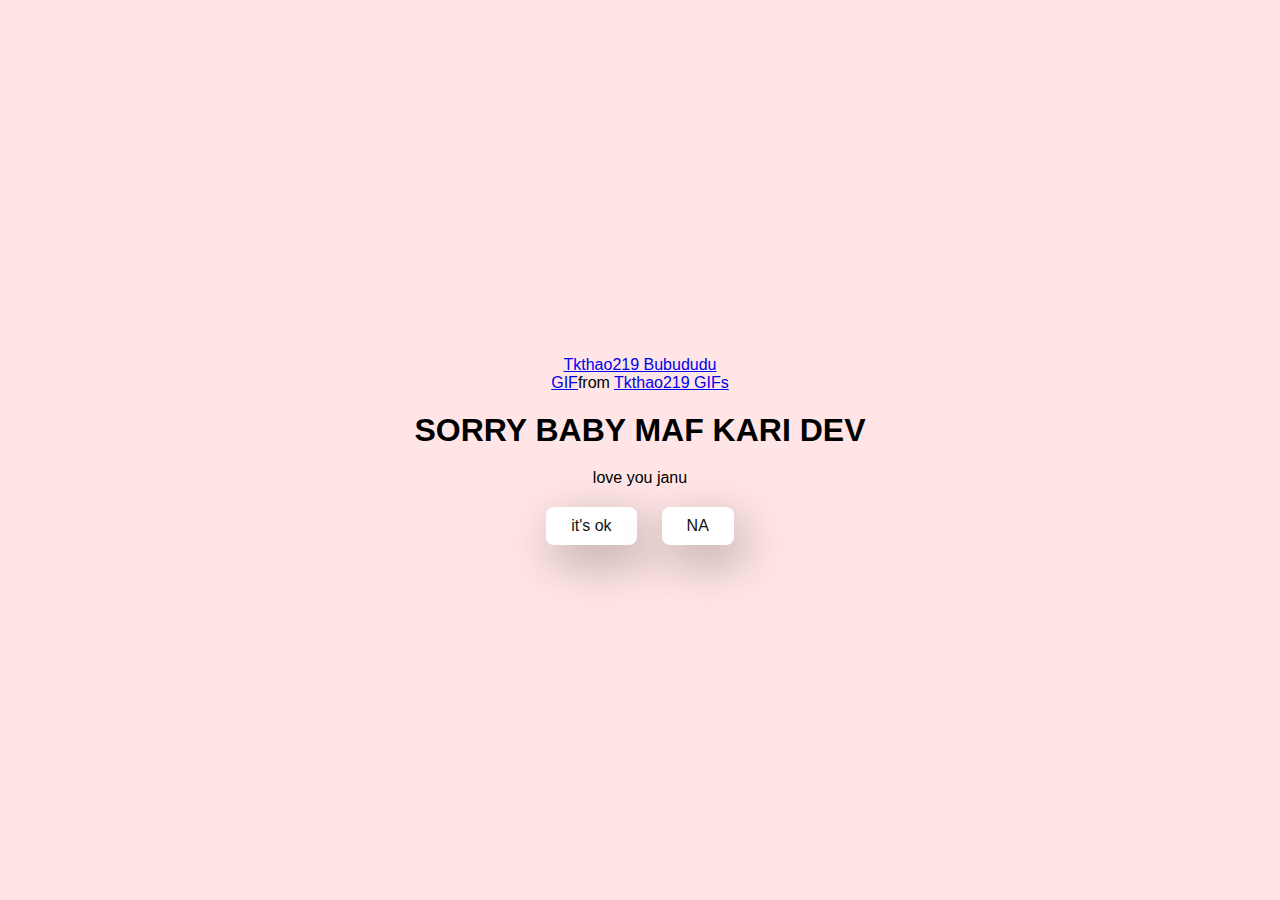
<file: index.html>
<html lang="en">
    <head>
        <meta charset="UFT-8">
        <meta name="viewport" content="width=device-width, initial-scale=1.0">
        <title>SORRY BABY</title>

        <link rel="stylesheet" href="./style.css"/>
    </head>
    <body>
        <div class="container">
            <div class="tenor-gif-embed" data-postid="10520212430513228154" data-share-method="host" data-aspect-ratio="1" data-width="100%">
                <a href="https://tenor.com/view/tkthao219-bubududu-panda-gif-10520212430513228154">Tkthao219 Bubududu GIF</a>from <a href="https://tenor.com/search/tkthao219-gifs">Tkthao219 GIFs</a></div> <script type="text/javascript" async src="https://tenor.com/embed.js"></script>
            <h1>SORRY BABY MAF KARI DEV</h1>
            <p>love you janu</p>

            <div class="btn">
                <a href="yes.html">it's ok</a>
                <a href="no1.html">NA</a>
            </div>
        </div>
    </body>
</html>
</file>
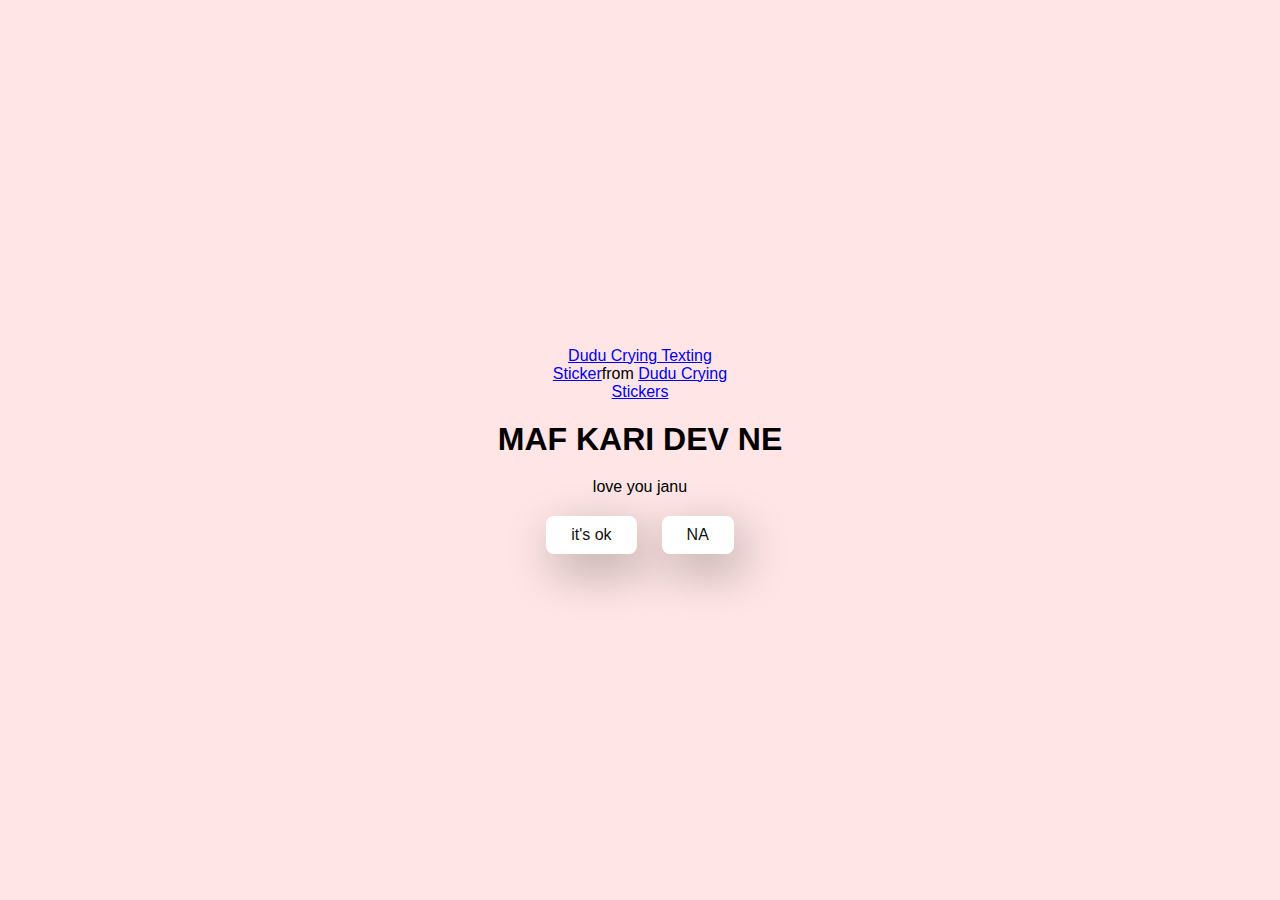
<file: no1.html>
<html lang="en">
    <head>
        <meta charset="UFT-8">
        <meta name="viewport" content="width=device-width, initial-scale=1.0">
        <title>SORRY BABY</title>

        <link rel="stylesheet" href="./style.css"/>
    </head>
    <body>
        <div class="container">
            <div class="tenor-gif-embed" data-postid="15095038099989946717" data-share-method="host" data-aspect-ratio="0.948276" data-width="100%"><a href="https://tenor.com/view/dudu-crying-texting-phones-not-happy-sad-feel-bad-gif-15095038099989946717">Dudu Crying Texting Sticker</a>from <a href="https://tenor.com/search/dudu+crying-stickers">Dudu Crying Stickers</a></div> <script type="text/javascript" async src="https://tenor.com/embed.js"></script>
           
            <h1>MAF KARI DEV NE </h1>
            <p>love you janu</p>

            <div class="btn">
                <a href="yes.html">it's ok</a>
                <a href="no2.html">NA</a>
            </div>
        </div>
    </body>
</html>
</file>
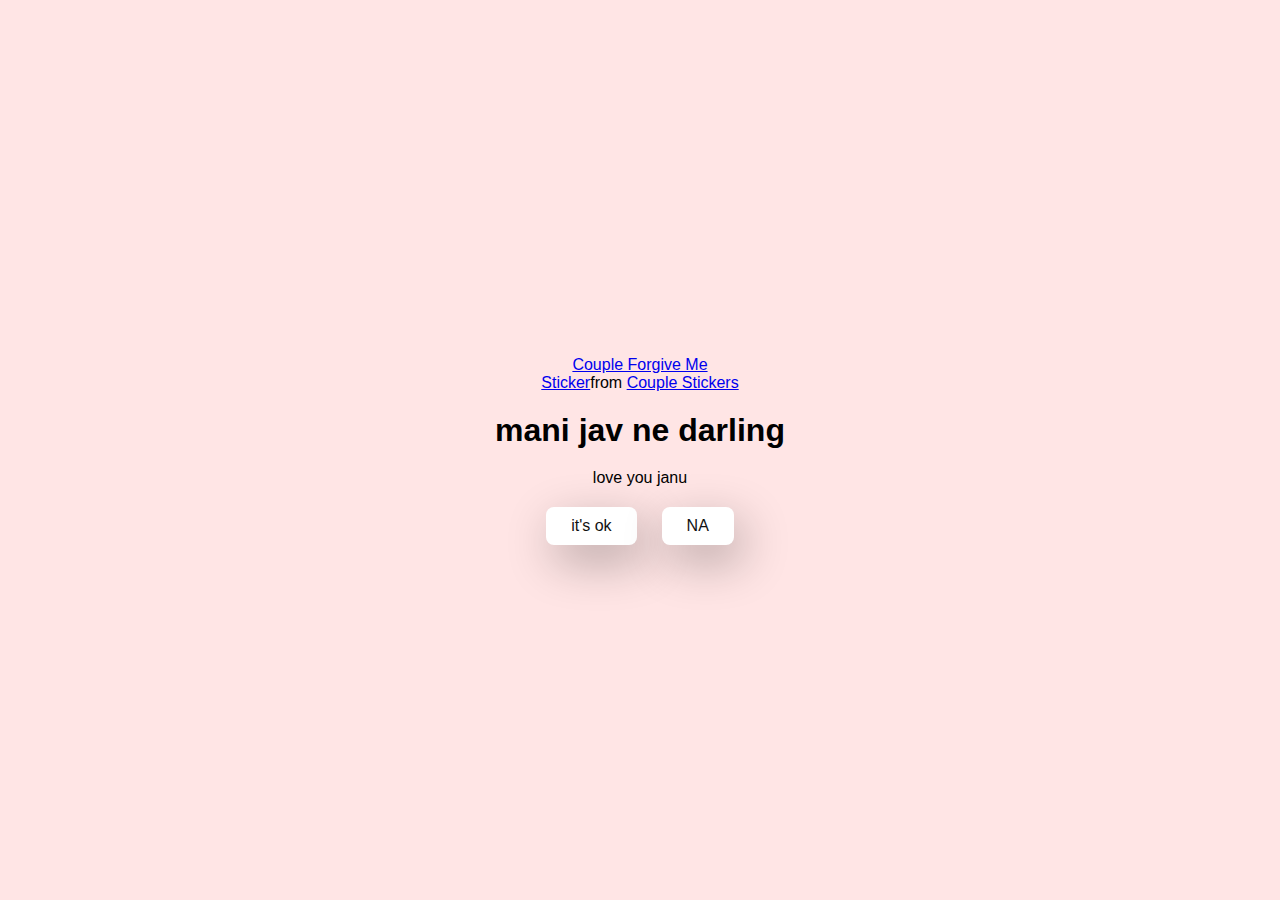
<file: no2.html>
<html lang="en">
    <head>
        <meta charset="UFT-8">
        <meta name="viewport" content="width=device-width, initial-scale=1.0">
        <title>SORRY BABY</title>

        <link rel="stylesheet" href="./style.css"/>
    </head>
    <body>
        <div class="container">
            <div class="tenor-gif-embed" data-postid="15195810" data-share-method="host" data-aspect-ratio="1" data-width="100%"><a href="https://tenor.com/view/couple-forgive-me-asking-for-forgiveness-begging-crying-gif-15195810">Couple Forgive Me Sticker</a>from <a href="https://tenor.com/search/couple-stickers">Couple Stickers</a></div> <script type="text/javascript" async src="https://tenor.com/embed.js"></script>
            <h1>mani jav ne darling</h1> 
            <p>love you janu</p>

            <div class="btn">
                <a href="yes.html">it's ok</a>
                <a href="no3.html">NA</a>
            </div>
        </div>
    </body>
</html>
</file>
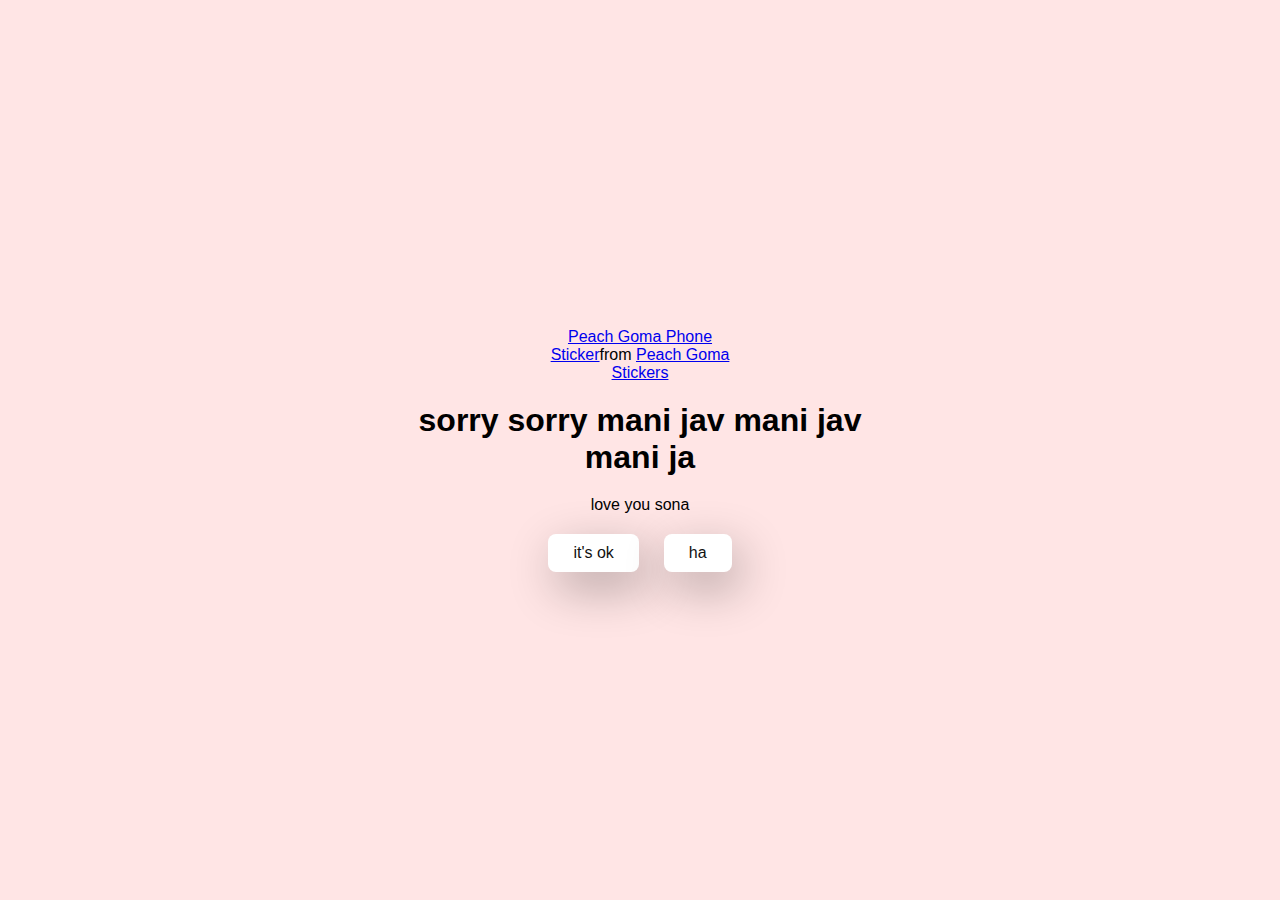
<file: no3.html>
<html lang="en">
    <head>
        <meta charset="UFT-8">
        <meta name="viewport" content="width=device-width, initial-scale=1.0">
        <title>SORRY BABY</title>

        <link rel="stylesheet" href="./style.css"/>
    </head>
    <body>
        <div class="container">
            <div class="tenor-gif-embed" data-postid="15974530976611222074" data-share-method="host" data-aspect-ratio="1.26923" data-width="100%"><a href="https://tenor.com/view/peach-goma-phone-gif-15974530976611222074">Peach Goma Phone Sticker</a>from <a href="https://tenor.com/search/peach+goma-stickers">Peach Goma Stickers</a></div> <script type="text/javascript" async src="https://tenor.com/embed.js"></script>
            
            <h1>sorry sorry mani jav mani jav mani ja </h1>
            <p>love you sona</p>

            <div class="btn">
                <a href="yes.html">it's ok</a>
                <a href="yes.html" id="move-random">ha</a>
            </div>
        </div>
        <script src="./script.js"></script>
    </body>
</html>
</file>
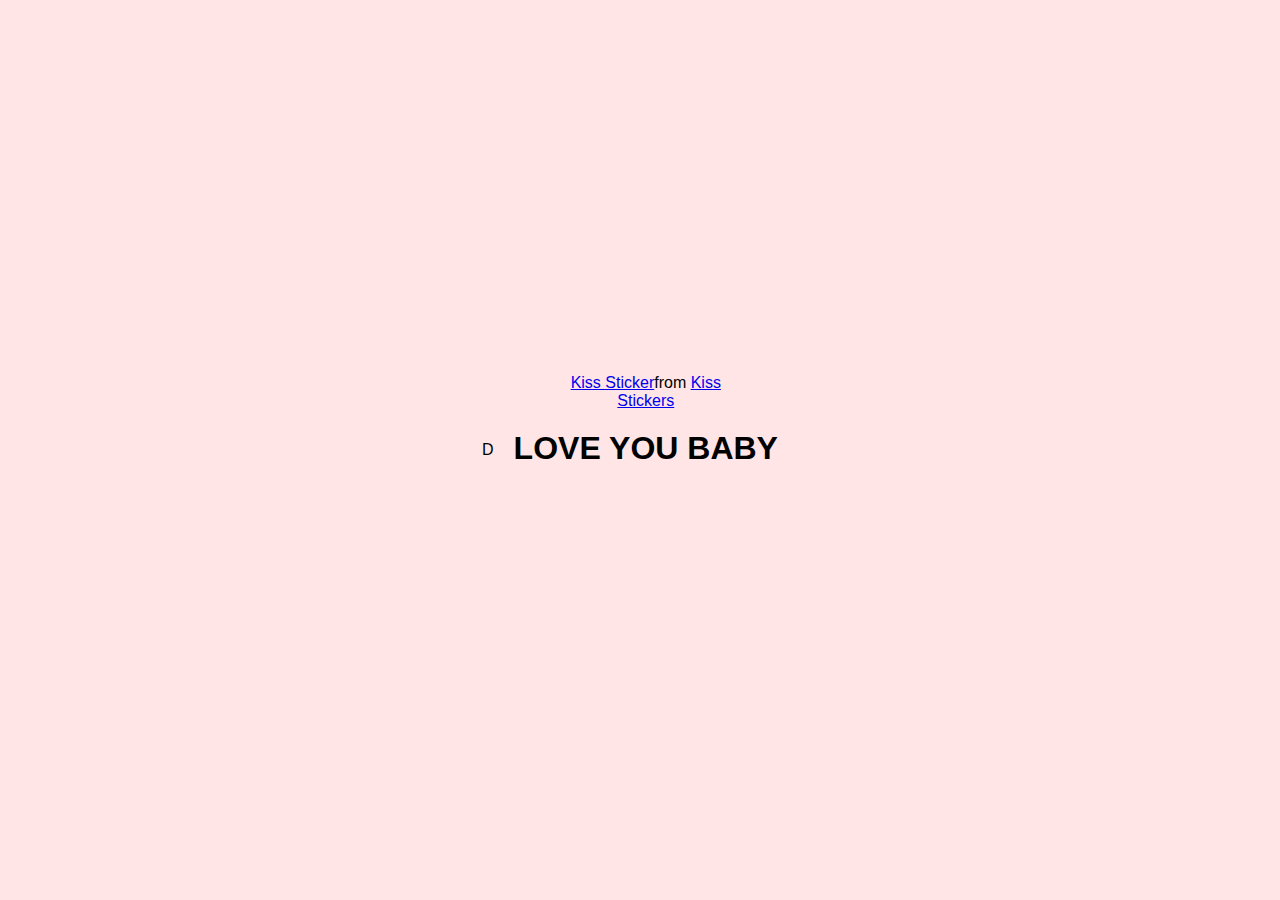
<file: yes.html>
D  <html lang="en">
    <head>
        <meta charset="UFT-8">
        <meta name="viewport" content="width=device-width, initial-scale=1.0">
        <title>SORRY BABY</title>

        <link rel="stylesheet" href="./style.css"/>
    </head>
    <body>
        <div class="container">
            <div class="tenor-gif-embed" data-postid="3196972504714330353" data-share-method="host" data-aspect-ratio="1" data-width="100%"><a href="https://tenor.com/view/kiss-gif-3196972504714330353">Kiss Sticker</a>from <a href="https://tenor.com/search/kiss-stickers">Kiss Stickers</a></div> <script type="text/javascript" async src="https://tenor.com/embed.js"></script>
            <h1>LOVE YOU BABY </h1> <div class="container">
            
        </div>
    </body>
</html>
</file>
<file: style.css>
*{
    margin: 0;
    padding: 0;
    box-sizing: border-box;
    font-family: sans-serif
}

body {
    width: 100%; 
    min-height: 100vh;
    display: flex;
    justify-content: center;
    align-items: center;
    background-color: #ffe5e5;

}

.container {
    display: flex;
    flex-direction: column;
    text-align: center;
    align-items: center;
    gap: 20px;
    max-width: 500px;
    margin: 20px;
}

.container .tenor-gif-embed { 
    max-width: 200px;
}

.container .btn {
    display: flex;
    gap: 25px;

}

.btn a {
    text-decoration: none;
    color: #111;
    background: #fff;
    padding: 10px 25px;
    border-radius: 8px;
    box-shadow: 0.5rem 1rem 3rem hsl(0, 0%, 0%, 0.3 );
}
</file>
